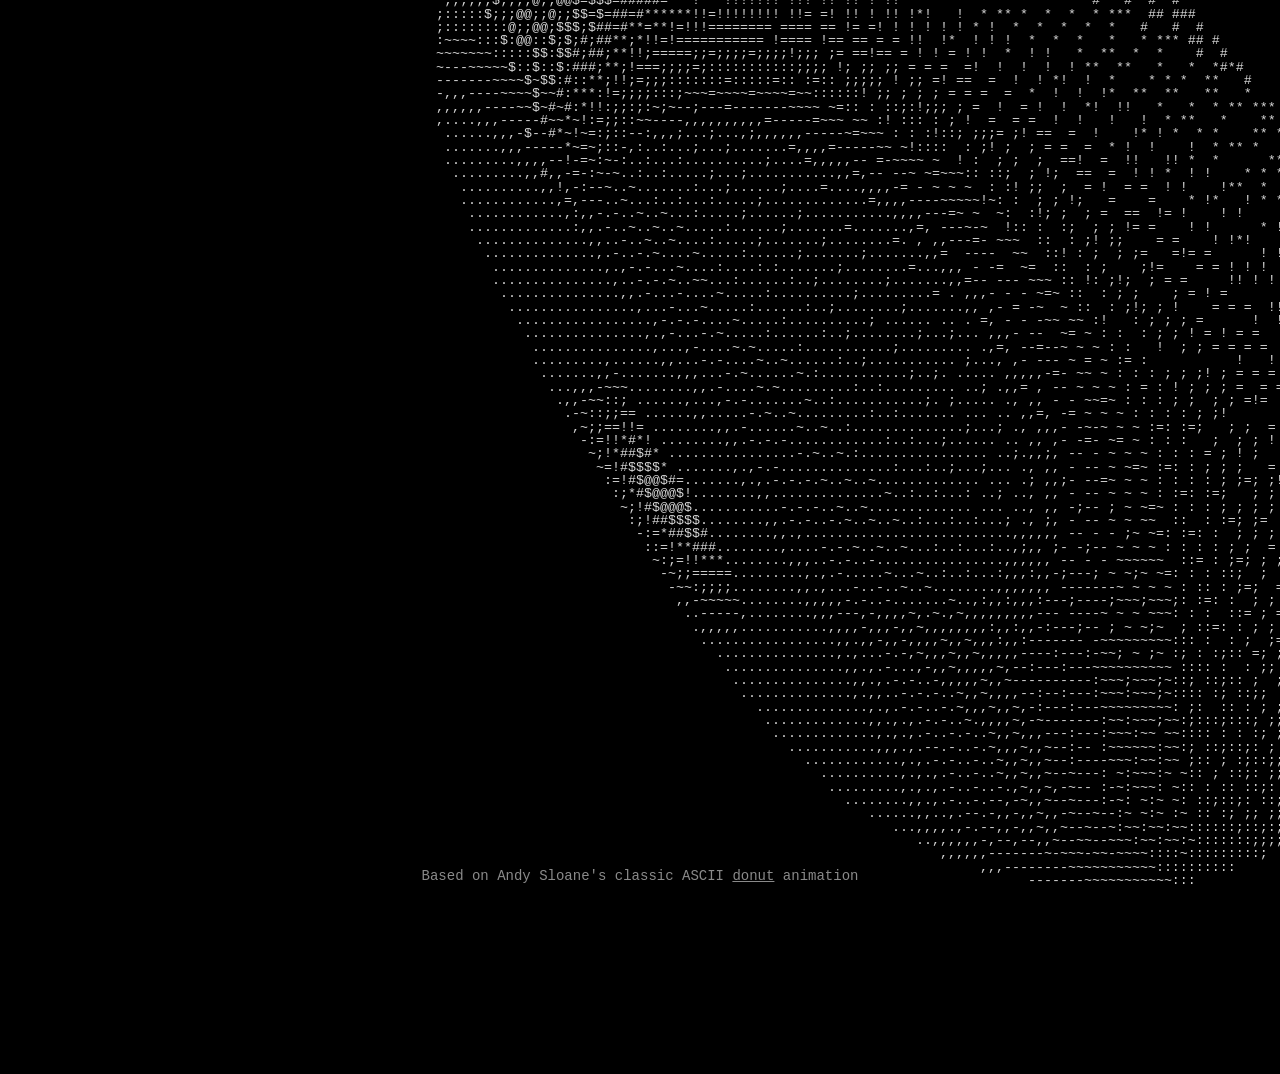
<file: index.html>
<!DOCTYPE html>
<html lang="en">
<head>
    <meta charset="utf-8">
    <meta name="viewport" content="width=device-width, initial-scale=1">
    <title>Torus</title>
    <link rel="stylesheet" href="torus.css">
</head>
<body>
    <div class="torus-output">
        <pre id="torus-frame"></pre>
    </div>
    <footer class="torus-credit">
        Based on Andy Sloane's classic ASCII <a href="https://www.a1k0n.net/2011/07/20/donut-math.html">donut</a> animation
    </footer>
    <script src="torus.js"></script>
</body>
</html>
</file>
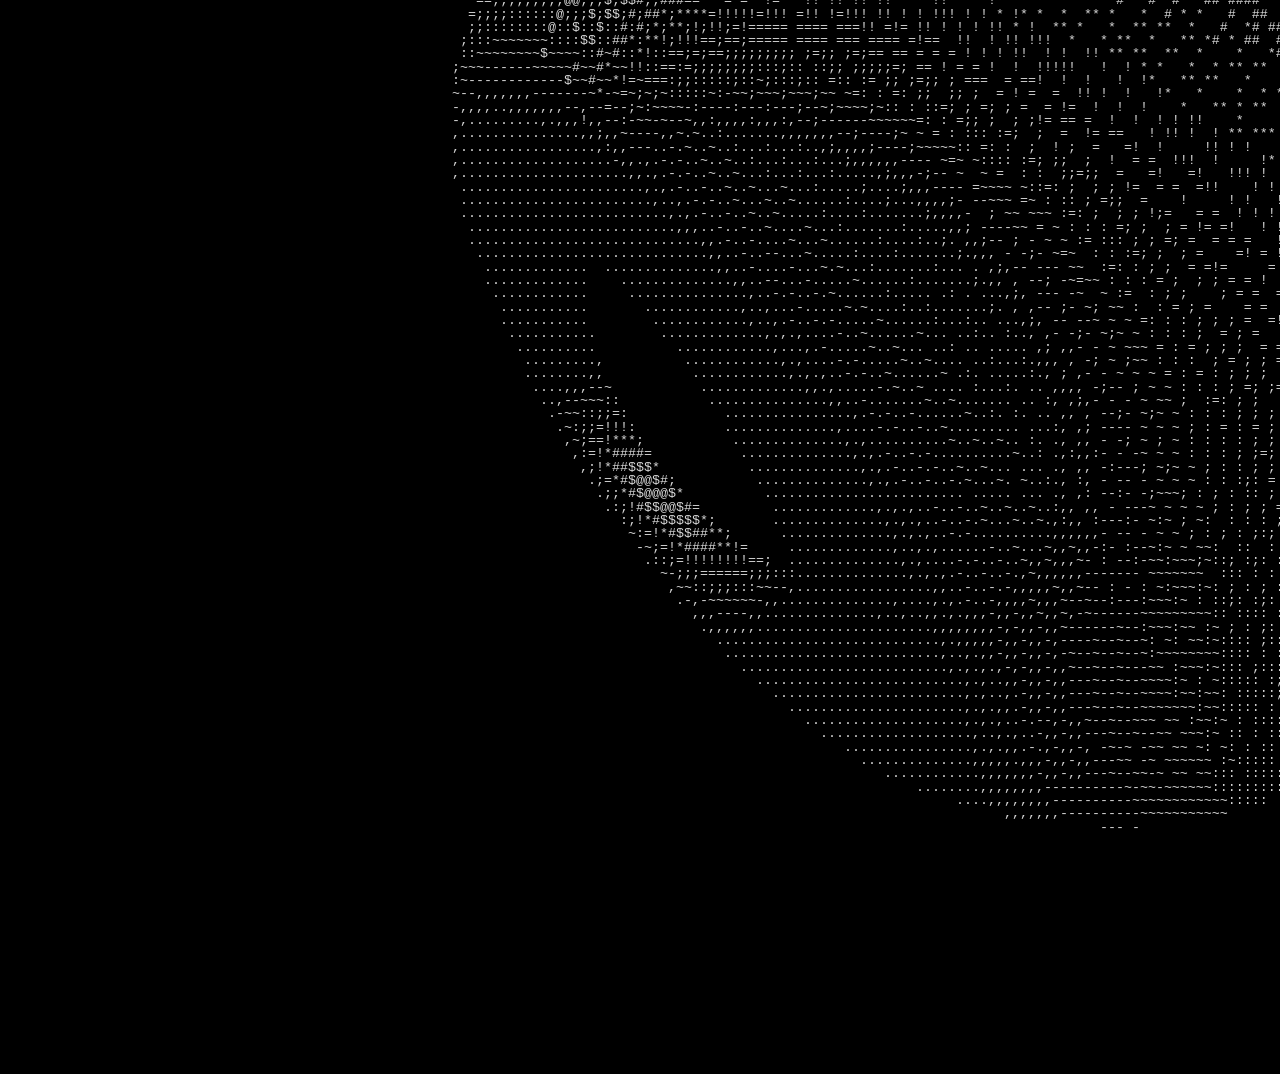
<file: torus.html>
<!DOCTYPE html>
<html lang="en">
<head>
    <meta charset="utf-8">
    <meta name="viewport" content="width=device-width, initial-scale=1">
    <title>Torus</title>
    <link rel="stylesheet" href="torus.css">
</head>
<body>
    <div class="torus-output">
        <pre id="torus-frame"></pre>
    </div>
    <script src="torus.js"></script>
</body>
</html>
</file>
<file: torus.css>
* {
    box-sizing: border-box;
}

html,
body {
    height: 100%;
}

body {
    margin: 0;
    min-height: 100vh;
    display: flex;
    align-items: center;
    justify-content: center;
    padding-bottom: 2rem;
    overflow: hidden;
    background: #000;
    color: #d6d6d6;
    font-family: "Courier New", Courier, monospace;
}

.torus-output {
    display: flex;
    justify-content: center;
    width: 100%;
    max-width: 100%;
    flex-direction: column;
    align-items: center;
}

#torus-frame {
    margin: 0;
    width: fit-content;
    font: 10pt/1 monospace;
    line-height: 1;
    white-space: pre;
    user-select: none;
    -webkit-user-select: none;
}

.torus-credit {
    position: fixed;
    left: 0;
    right: 0;
    bottom: 0;
    margin: 0;
    padding: 0.75rem 1rem 1rem;
    color: #8a8a8a;
    font-size: 0.875rem;
    text-align: center;
}

.torus-credit a {
    color: inherit;
}
</file>
